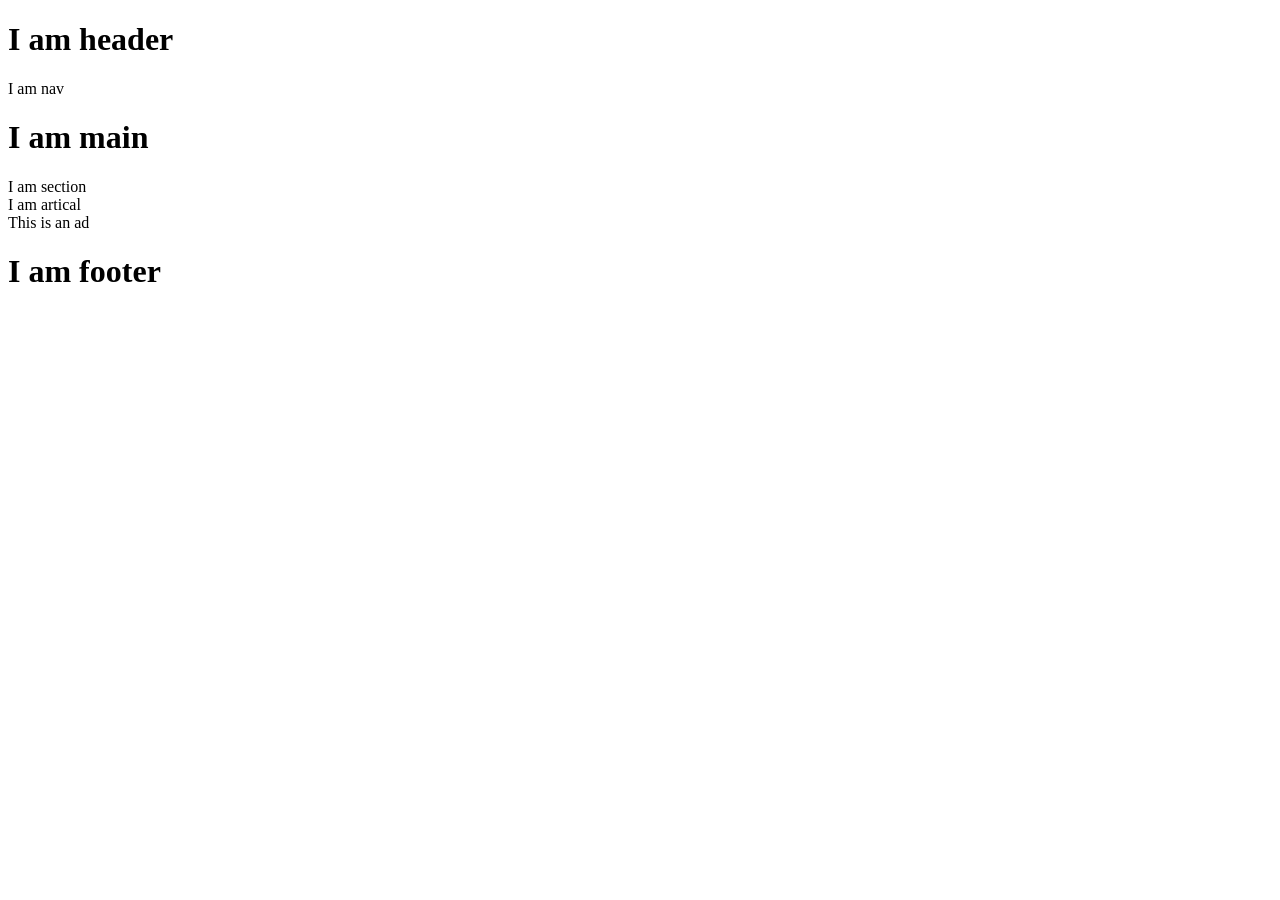
<file: index_2.html>
<!DOCTYPE html>
<html lang="en">
<head>
    <meta charset="UTF-8">
    <meta name="viewport" content="width=device-width, initial-scale=1.0">
    <title>Document</title>
</head>
<body>
    <!-- Semantic Tags -->

    <header>
        <h1>I am header</h1>
        <nav>
            I am nav
        </nav>
    </header>
    <main>
        <h1>I am main</h1>
        <section>
            I am section
        </section>
        <article>
            I am artical
        </article>
        <aside>
            This is an ad
        </aside>
    </main>
    <footer>
        <h1>I am footer</h1>
    </footer>
</body>
</html>
</file>
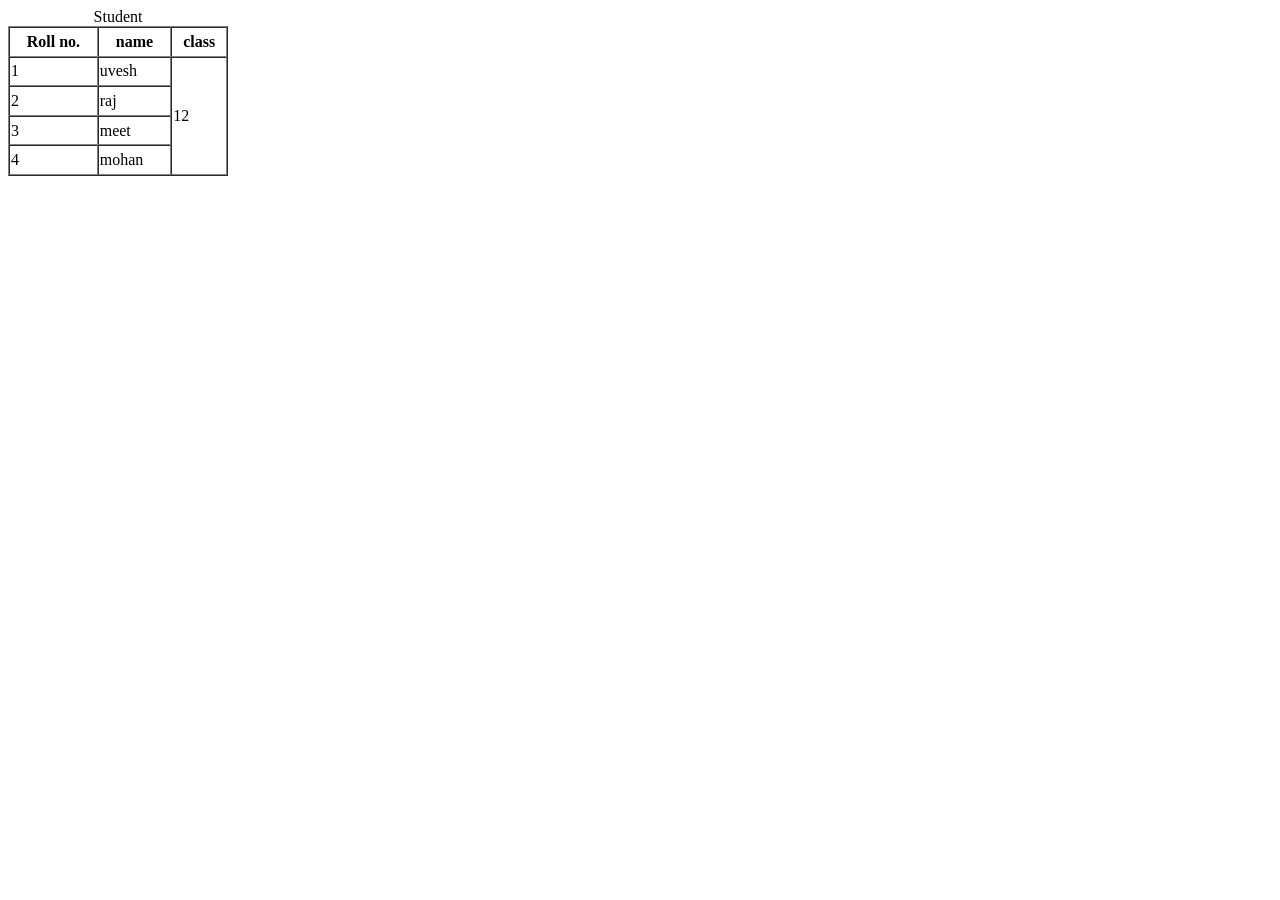
<file: table.html>
<!DOCTYPE html>
<html lang="en">
<head>
    <meta charset="UTF-8">
    <meta name="viewport" content="width=device-width, initial-scale=1.0">
    <title>Document</title>
</head>
<body>
    <table border cellspacing="0" height="150" width="220">
        <thead>
            <caption>Student</caption>
            <tr>
                <th>Roll no.</th>
                <th>name</th>
                <th>class</th>
            </tr>
        </thead>
        <tbody>
            <tr>
                <td>1</td>
                <td>uvesh</td>
                <td rowspan="4">12</td>
            </tr>
            <tr>
                <td>2</td>
                <td>raj</td>
            </tr>
            <tr>
                <td>3</td>
                <td>meet</td>
            </tr>
            <tr>
                <td>4</td>
                <td>mohan</td>
            </tr>
            </tbody>
    </ta    ble>
</body>
</html>
</file>
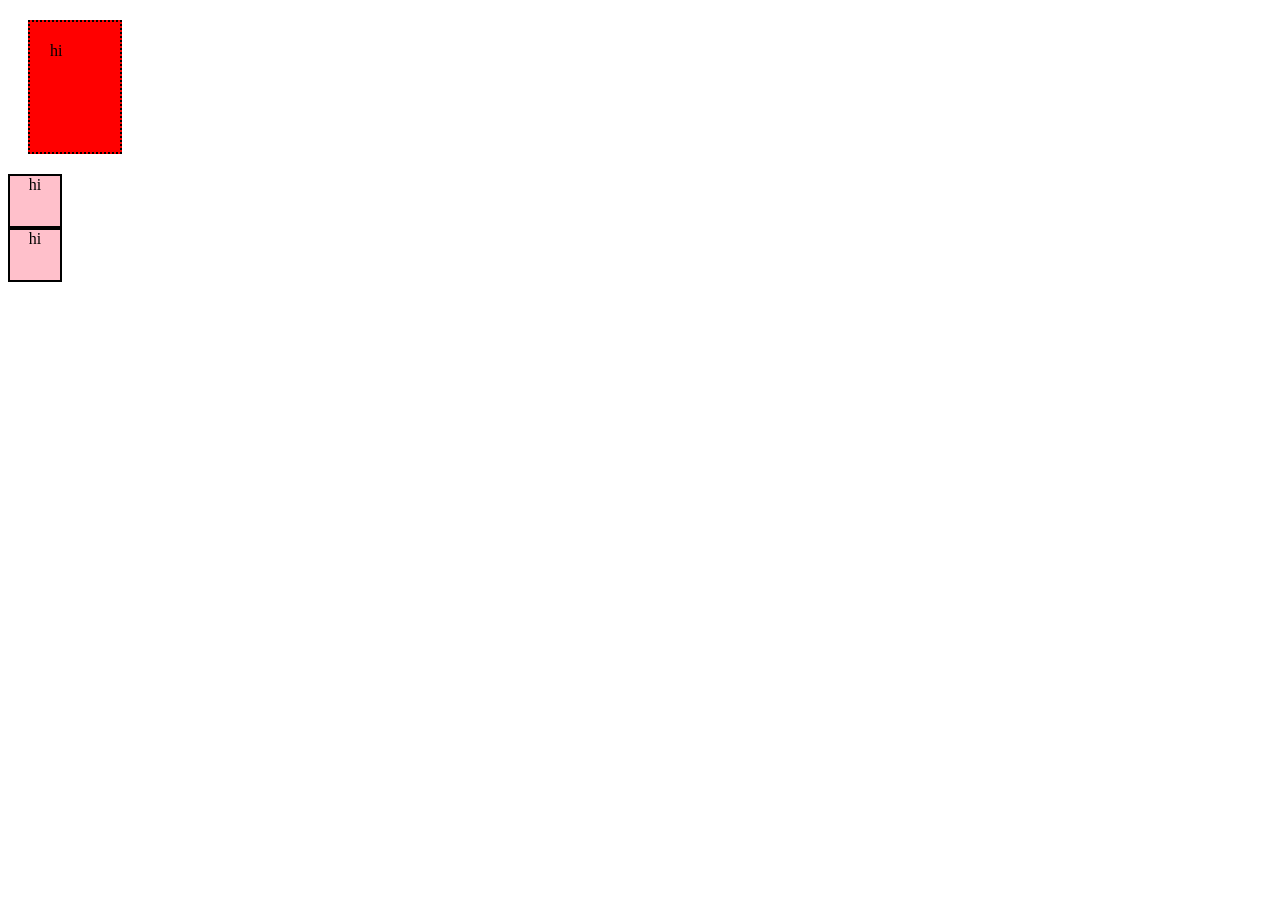
<file: CSS/animation.html>
<!DOCTYPE html>
<html lang="en">
<head>
    <meta charset="UTF-8">
    <meta name="viewport" content="width=device-width, initial-scale=1.0">
    <title>Document</title>
    <style>
        .box{
            border: 2px dotted black;
            height: 90px;
            width: 50px;
            padding: 20px;
            margin: 20px;
            background-color: red;
            animation: bouns 2s ease-out infinite alternate;
        }
        #box1{
            height: 50px;
            width: 50px;
            border: 2px solid black;
            text-align: center;
            background-color: pink;
        }
        @keyframes bouns{
            0%{
                transform: translateY(-150px);
            }
            100%{
                transform: translate(0px);
            }
        }
        
    </style>
</head>
<body>
    <div class="box">hi</div>
    <div id="box1">hi</div>
    <div id="box1">hi</div>
</body>
</html>
</file>
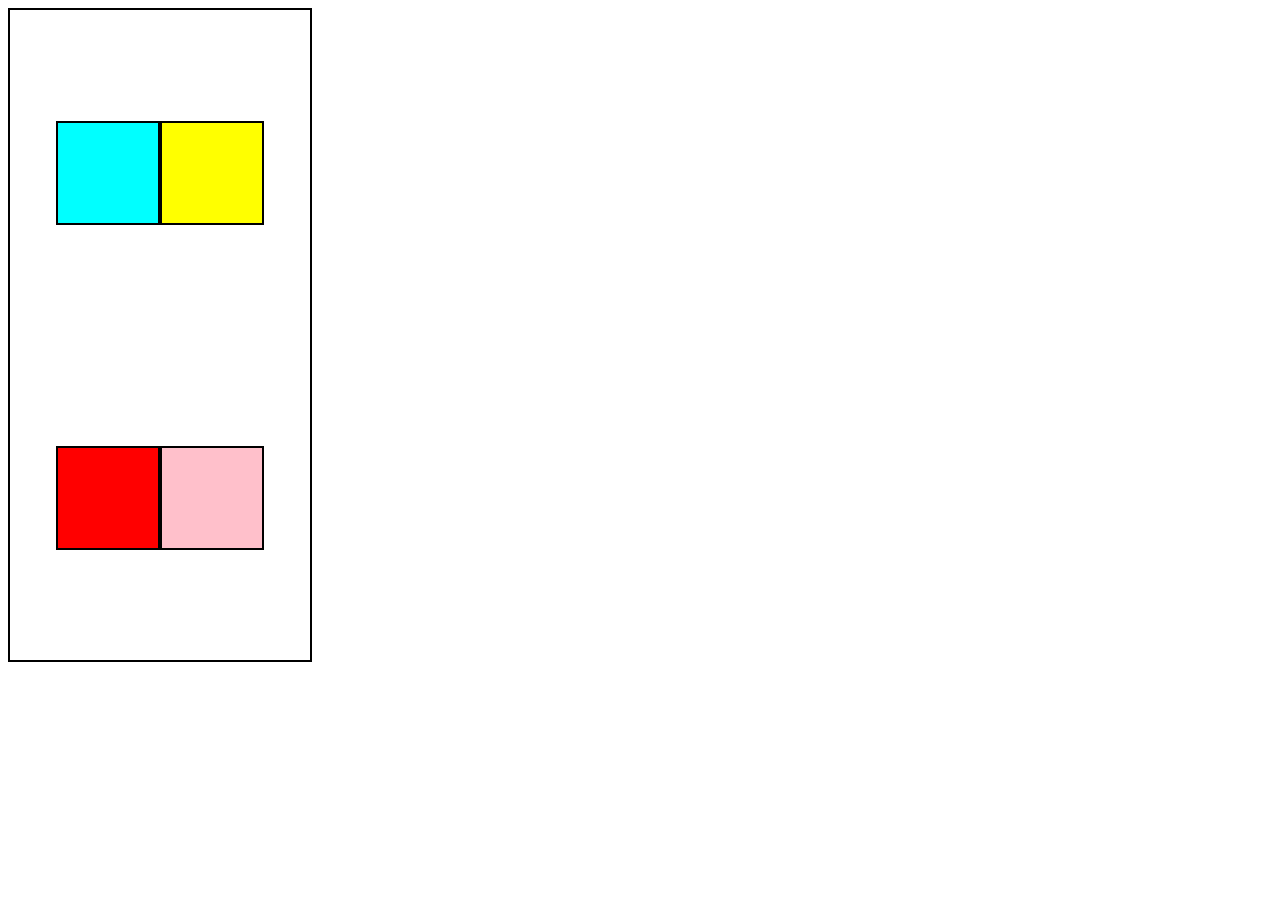
<file: CSS/flexbox.html>
<!DOCTYPE html>
<html lang="en">
<head>
    <meta charset="UTF-8">
    <meta name="viewport" content="width=device-width, initial-scale=1.0">
    <title>Document</title>
    <style>
        * {
            text-align: center;
        }
        header{
            height: 650px;
            width: 300px;
            border: 2px solid black;
            display: flex;
            flex-direction: row;
            flex-wrap: wrap;
            justify-content: center; 
            align-items: center;
            
        }
        header *{
            height: 100px;
            width: 100px;
            border: 2px solid black;
            display: inline-block;
        }
        .box1{
            background-color: aqua;
        }
        .box2{
            background-color: yellow;
        }
        .box3{
            background-color: red;
        }
        .box4{
            background-color: pink;
        }
        /* .box5{
            background-color: green;
        } */

    </style>
</head>
<body>
    <header>
        <div class="box1"></div>
        <div class="box2"></div>
        <div class="box3"></div>
        <div class="box4"></div>
        <!-- <div class="box5"></div> -->
    </header>
</body>
</html>
</file>
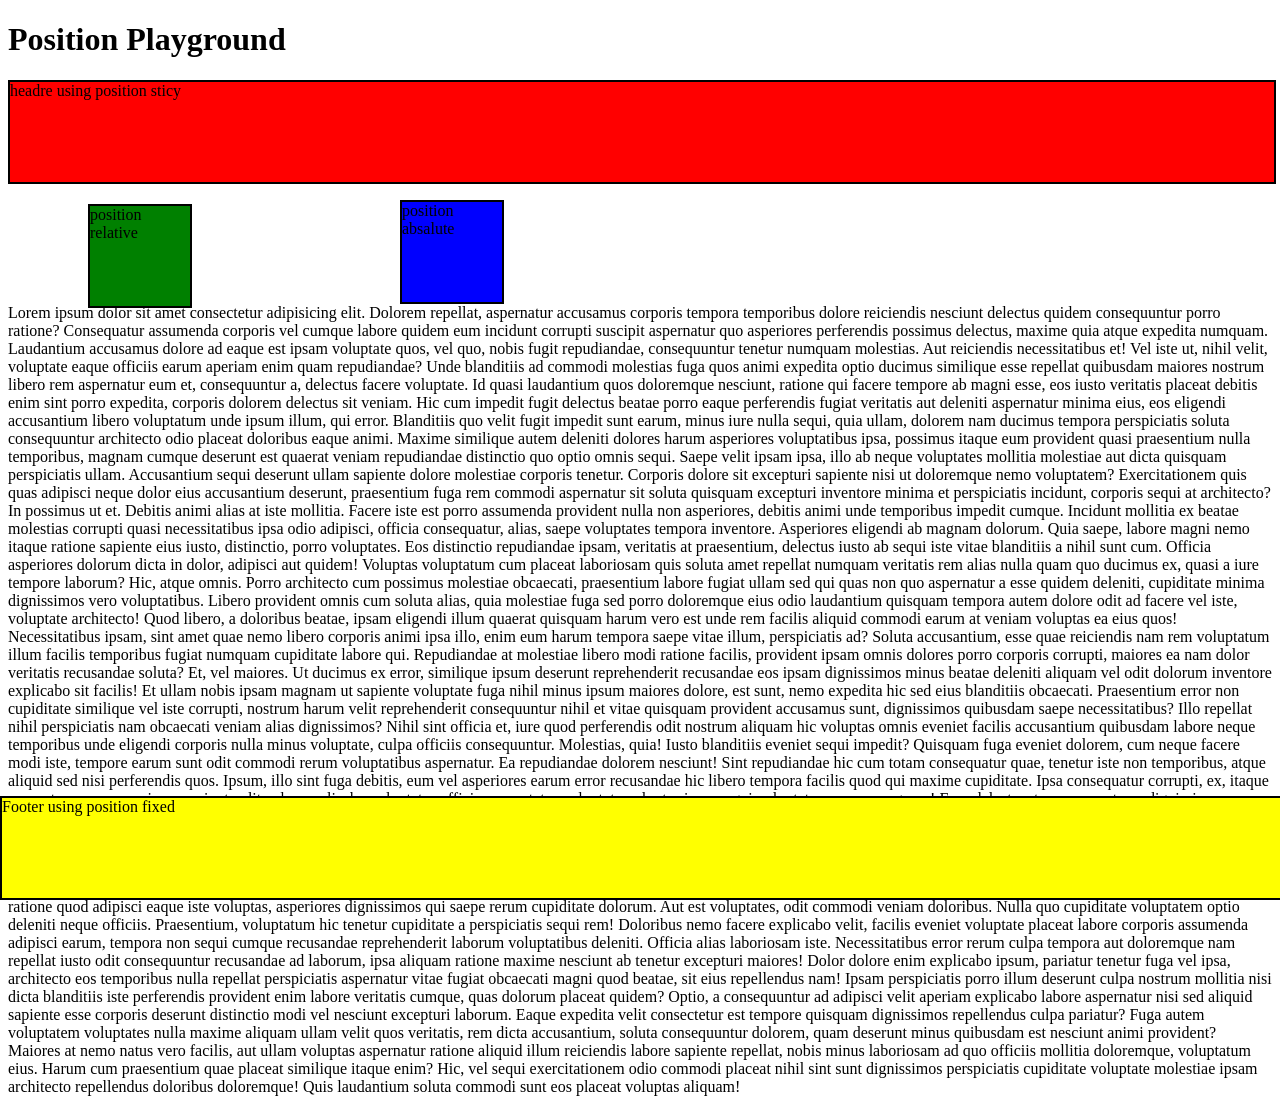
<file: CSS/position.html>
<!DOCTYPE html>
<html lang="en">
<head>
    <meta charset="UTF-8">
    <meta name="viewport" content="width=device-width, initial-scale=1.0">
    <title>Document</title>
    <style>
        div{
            height: 100px;
            width: 100px;
            border: 2px solid black;
            /* display: inline-block; */
        }
        #box1{
            background-color: red;
            width: 100%;
            position: sticky;
            top: 0px;
            z-index: 2;
        }
        #box2{
            background-color: green;
            position: relative;
            top: 20px;
            left: 80px;
            z-index: 1;
        }
        #box3{
            background-color: blue;
            position: absolute;
            top: 200px;
            left: 400px;
            z-index: 1;
        }
        #box4{
            background-color: yellow;
            position: fixed;
            left: 0px;
            width: 100vw;
            bottom: 0px;
            background-image: url("https://tse1.mm.bing.net/th/id/OIP.MaoLfEG5oqMQbvCKk-yB3AHaFj?rs=1&pid=ImgDetMain&o=7&rm=3");
            background-size: cover;
        }
    </style>
</head>
<body>
    <h1>Position Playground</h1>
    <div id="box1">headre using position sticy</div>
    <div id="box2">position relative</div>
    <div id="box3">position absalute</div>
    <p>Lorem ipsum dolor sit amet consectetur adipisicing elit. Dolorem repellat, aspernatur accusamus corporis tempora temporibus dolore reiciendis nesciunt delectus quidem consequuntur porro ratione? Consequatur assumenda corporis vel cumque labore quidem eum incidunt corrupti suscipit aspernatur quo asperiores perferendis possimus delectus, maxime quia atque expedita numquam. Laudantium accusamus dolore ad eaque est ipsam voluptate quos, vel quo, nobis fugit repudiandae, consequuntur tenetur numquam molestias. Aut reiciendis necessitatibus et! Vel iste ut, nihil velit, voluptate eaque officiis earum aperiam enim quam repudiandae? Unde blanditiis ad commodi molestias fuga quos animi expedita optio ducimus similique esse repellat quibusdam maiores nostrum libero rem aspernatur eum et, consequuntur a, delectus facere voluptate. Id quasi laudantium quos doloremque nesciunt, ratione qui facere tempore ab magni esse, eos iusto veritatis placeat debitis enim sint porro expedita, corporis dolorem delectus sit veniam. Hic cum impedit fugit delectus beatae porro eaque perferendis fugiat veritatis aut deleniti aspernatur minima eius, eos eligendi accusantium libero voluptatum unde ipsum illum, qui error. Blanditiis quo velit fugit impedit sunt earum, minus iure nulla sequi, quia ullam, dolorem nam ducimus tempora perspiciatis soluta consequuntur architecto odio placeat doloribus eaque animi. Maxime similique autem deleniti dolores harum asperiores voluptatibus ipsa, possimus itaque eum provident quasi praesentium nulla temporibus, magnam cumque deserunt est quaerat veniam repudiandae distinctio quo optio omnis sequi. Saepe velit ipsam ipsa, illo ab neque voluptates mollitia molestiae aut dicta quisquam perspiciatis ullam. Accusantium sequi deserunt ullam sapiente dolore molestiae corporis tenetur. Corporis dolore sit excepturi sapiente nisi ut doloremque nemo voluptatem? Exercitationem quis quas adipisci neque dolor eius accusantium deserunt, praesentium fuga rem commodi aspernatur sit soluta quisquam excepturi inventore minima et perspiciatis incidunt, corporis sequi at architecto? In possimus ut et. Debitis animi alias at iste mollitia. Facere iste est porro assumenda provident nulla non asperiores, debitis animi unde temporibus impedit cumque. Incidunt mollitia ex beatae molestias corrupti quasi necessitatibus ipsa odio adipisci, officia consequatur, alias, saepe voluptates tempora inventore. Asperiores eligendi ab magnam dolorum. Quia saepe, labore magni nemo itaque ratione sapiente eius iusto, distinctio, porro voluptates. Eos distinctio repudiandae ipsam, veritatis at praesentium, delectus iusto ab sequi iste vitae blanditiis a nihil sunt cum. Officia asperiores dolorum dicta in dolor, adipisci aut quidem! Voluptas voluptatum cum placeat laboriosam quis soluta amet repellat numquam veritatis rem alias nulla quam quo ducimus ex, quasi a iure tempore laborum? Hic, atque omnis. Porro architecto cum possimus molestiae obcaecati, praesentium labore fugiat ullam sed qui quas non quo aspernatur a esse quidem deleniti, cupiditate minima dignissimos vero voluptatibus. Libero provident omnis cum soluta alias, quia molestiae fuga sed porro doloremque eius odio laudantium quisquam tempora autem dolore odit ad facere vel iste, voluptate architecto! Quod libero, a doloribus beatae, ipsam eligendi illum quaerat quisquam harum vero est unde rem facilis aliquid commodi earum at veniam voluptas ea eius quos! Necessitatibus ipsam, sint amet quae nemo libero corporis animi ipsa illo, enim eum harum tempora saepe vitae illum, perspiciatis ad? Soluta accusantium, esse quae reiciendis nam rem voluptatum illum facilis temporibus fugiat numquam cupiditate labore qui. Repudiandae at molestiae libero modi ratione facilis, provident ipsam omnis dolores porro corporis corrupti, maiores ea nam dolor veritatis recusandae soluta? Et, vel maiores. Ut ducimus ex error, similique ipsum deserunt reprehenderit recusandae eos ipsam dignissimos minus beatae deleniti aliquam vel odit dolorum inventore explicabo sit facilis! Et ullam nobis ipsam magnam ut sapiente voluptate fuga nihil minus ipsum maiores dolore, est sunt, nemo expedita hic sed eius blanditiis obcaecati. Praesentium error non cupiditate similique vel iste corrupti, nostrum harum velit reprehenderit consequuntur nihil et vitae quisquam provident accusamus sunt, dignissimos quibusdam saepe necessitatibus? Illo repellat nihil perspiciatis nam obcaecati veniam alias dignissimos? Nihil sint officia et, iure quod perferendis odit nostrum aliquam hic voluptas omnis eveniet facilis accusantium quibusdam labore neque temporibus unde eligendi corporis nulla minus voluptate, culpa officiis consequuntur. Molestias, quia! Iusto blanditiis eveniet sequi impedit? Quisquam fuga eveniet dolorem, cum neque facere modi iste, tempore earum sunt odit commodi rerum voluptatibus aspernatur. Ea repudiandae dolorem nesciunt! Sint repudiandae hic cum totam consequatur quae, tenetur iste non temporibus, atque aliquid sed nisi perferendis quos. Ipsum, illo sint fuga debitis, eum vel asperiores earum error recusandae hic libero tempora facilis quod qui maxime cupiditate. Ipsa consequatur corrupti, ex, itaque quaerat porro ea, aperiam nesciunt velit culpa explicabo voluptates officia consectetur voluptate voluptas iure magni voluptatem neque magnam! Eum delectus, tempora nostrum dignissimos aliquam ratione animi deserunt voluptate alias enim ipsam ex repudiandae praesentium itaque perspiciatis! Ipsum ipsam dolores mollitia omnis temporibus sit fuga maiores commodi nihil labore accusamus, laboriosam et vitae illum numquam at quod, sunt cumque. Est eius non cupiditate. Ipsum ex nam ullam, sit beatae fuga voluptatibus commodi officiis eum. Doloribus odit, magni nulla illum voluptatum nemo dolor maiores labore nesciunt. Voluptatibus, hic minima ipsum ea dignissimos a facilis vel id harum laborum minus accusamus eligendi libero odit nostrum suscipit rem fuga delectus! Est neque libero unde rem nobis eveniet magnam ad, sed eos, totam delectus quisquam possimus voluptatum aliquid a doloremque ipsam labore corrupti! Repellendus odio nostrum deserunt exercitationem facilis animi accusamus illo architecto ducimus ratione nam earum, esse qui ipsum, iste totam quidem expedita voluptas aliquid atque optio vel sapiente. Voluptates iure ratione quod adipisci eaque iste voluptas, asperiores dignissimos qui saepe rerum cupiditate dolorum. Aut est voluptates, odit commodi veniam doloribus. Nulla quo cupiditate voluptatem optio deleniti neque officiis. Praesentium, voluptatum hic tenetur cupiditate a perspiciatis sequi rem! Doloribus nemo facere explicabo velit, facilis eveniet voluptate placeat labore corporis assumenda adipisci earum, tempora non sequi cumque recusandae reprehenderit laborum voluptatibus deleniti. Officia alias laboriosam iste. Necessitatibus error rerum culpa tempora aut doloremque nam repellat iusto odit consequuntur recusandae ad laborum, ipsa aliquam ratione maxime nesciunt ab tenetur excepturi maiores! Dolor dolore enim explicabo ipsum, pariatur tenetur fuga vel ipsa, architecto eos temporibus nulla repellat perspiciatis aspernatur vitae fugiat obcaecati magni quod beatae, sit eius repellendus nam! Ipsam perspiciatis porro illum deserunt culpa nostrum mollitia nisi dicta blanditiis iste perferendis provident enim labore veritatis cumque, quas dolorum placeat quidem? Optio, a consequuntur ad adipisci velit aperiam explicabo labore aspernatur nisi sed aliquid sapiente esse corporis deserunt distinctio modi vel nesciunt excepturi laborum. Eaque expedita velit consectetur est tempore quisquam dignissimos repellendus culpa pariatur? Fuga autem voluptatem voluptates nulla maxime aliquam ullam velit quos veritatis, rem dicta accusantium, soluta consequuntur dolorem, quam deserunt minus quibusdam est nesciunt animi provident? Maiores at nemo natus vero facilis, aut ullam voluptas aspernatur ratione aliquid illum reiciendis labore sapiente repellat, nobis minus laboriosam ad quo officiis mollitia doloremque, voluptatum eius. Harum cum praesentium quae placeat similique itaque enim? Hic, vel sequi exercitationem odio commodi placeat nihil sint sunt dignissimos perspiciatis cupiditate voluptate molestiae ipsam architecto repellendus doloribus doloremque! Quis laudantium soluta commodi sunt eos placeat voluptas aliquam!</p>
    <div id="box4">Footer using position fixed</div>
</body>
</html>
</file>
